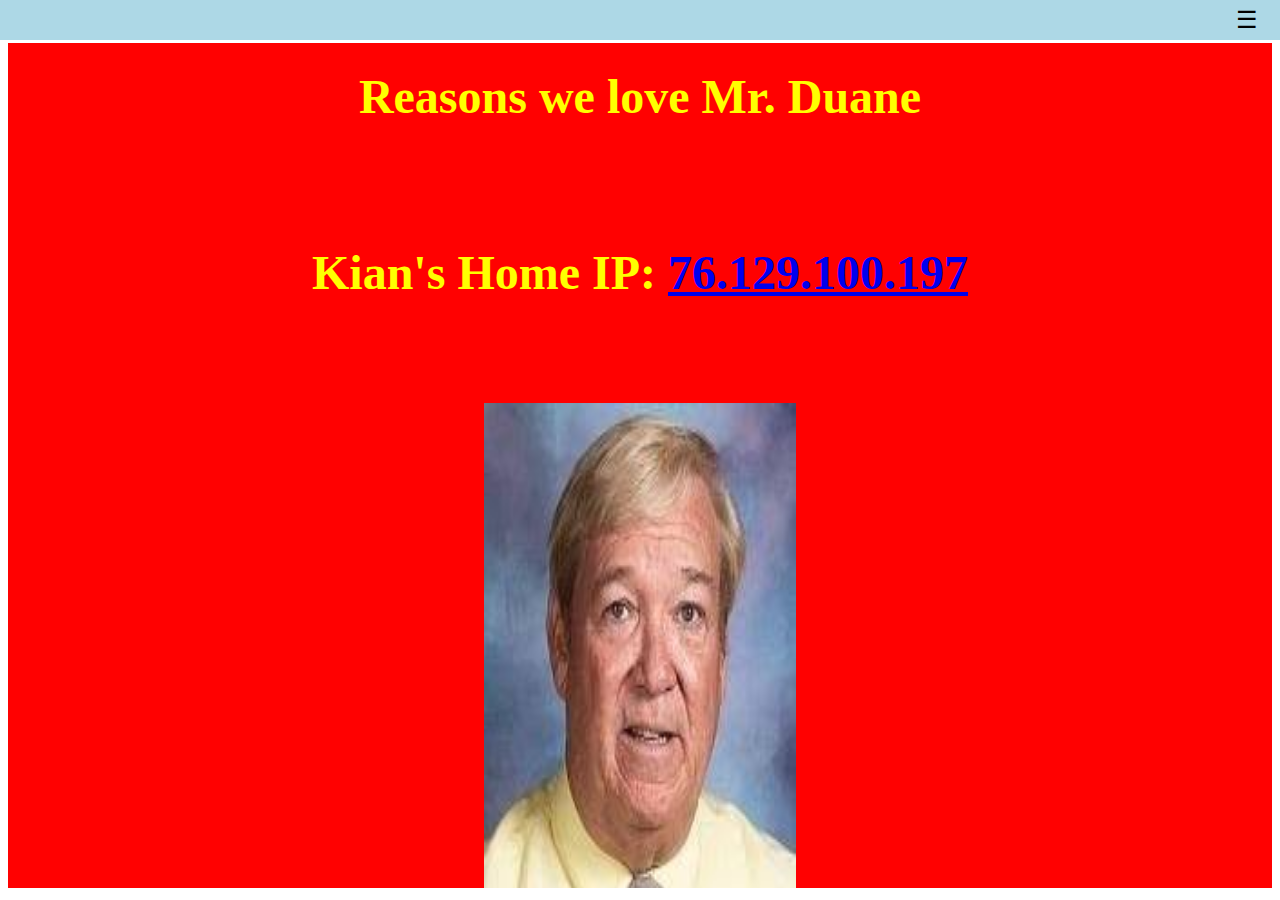
<file: index.html>
<!DOCTYPE html>
<html lang="en">
<head>
  <title>WeLoveDuane</title>
  <meta charset="UTF-8">
  <link rel="stylesheet" href="./stylesheets/style.css">
  <link rel="icon" type="image/x-icon" href="./assets/favicon.png">
</head>
  <body>
    <div class="navigation">
      <div class="dropdown">
        <button id="dropbtn" class="dropbtn"><span class="hamburger-icon">&#9776;</span></button>
      </div>
    </div>
    <div class="dropdown-container">
      <div id="dropdown-content" class="dropdown-content">
        <a href="weloveduane.html">Pookie Duane</a>
        <a href="movie.html">Movie</a>
      </div>
    </div>
    <iframe src="weloveduane.html" style="width:100%; height:calc(100vh - 55px); border:none; margin-top:35px;"></iframe>
    <script src="./scripts/indexscript.js"></script>
  </body>
</html>
</file>
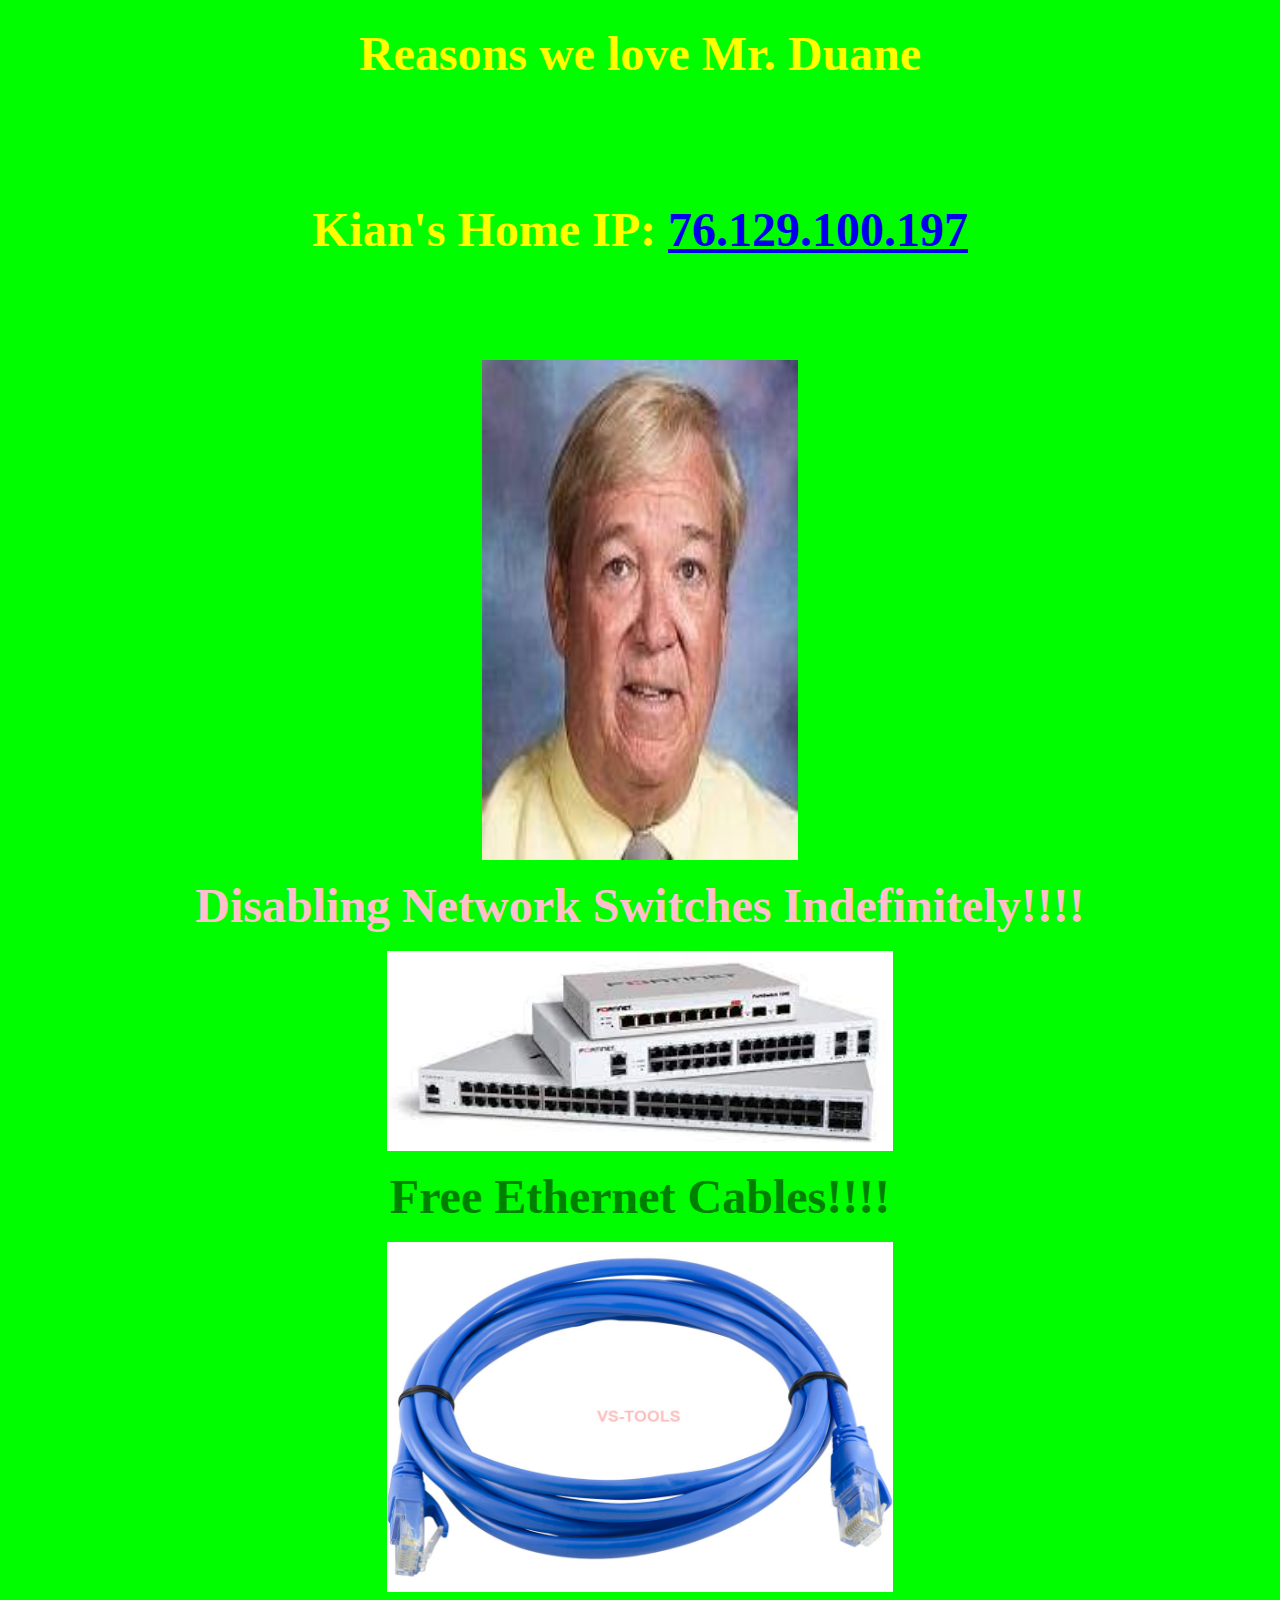
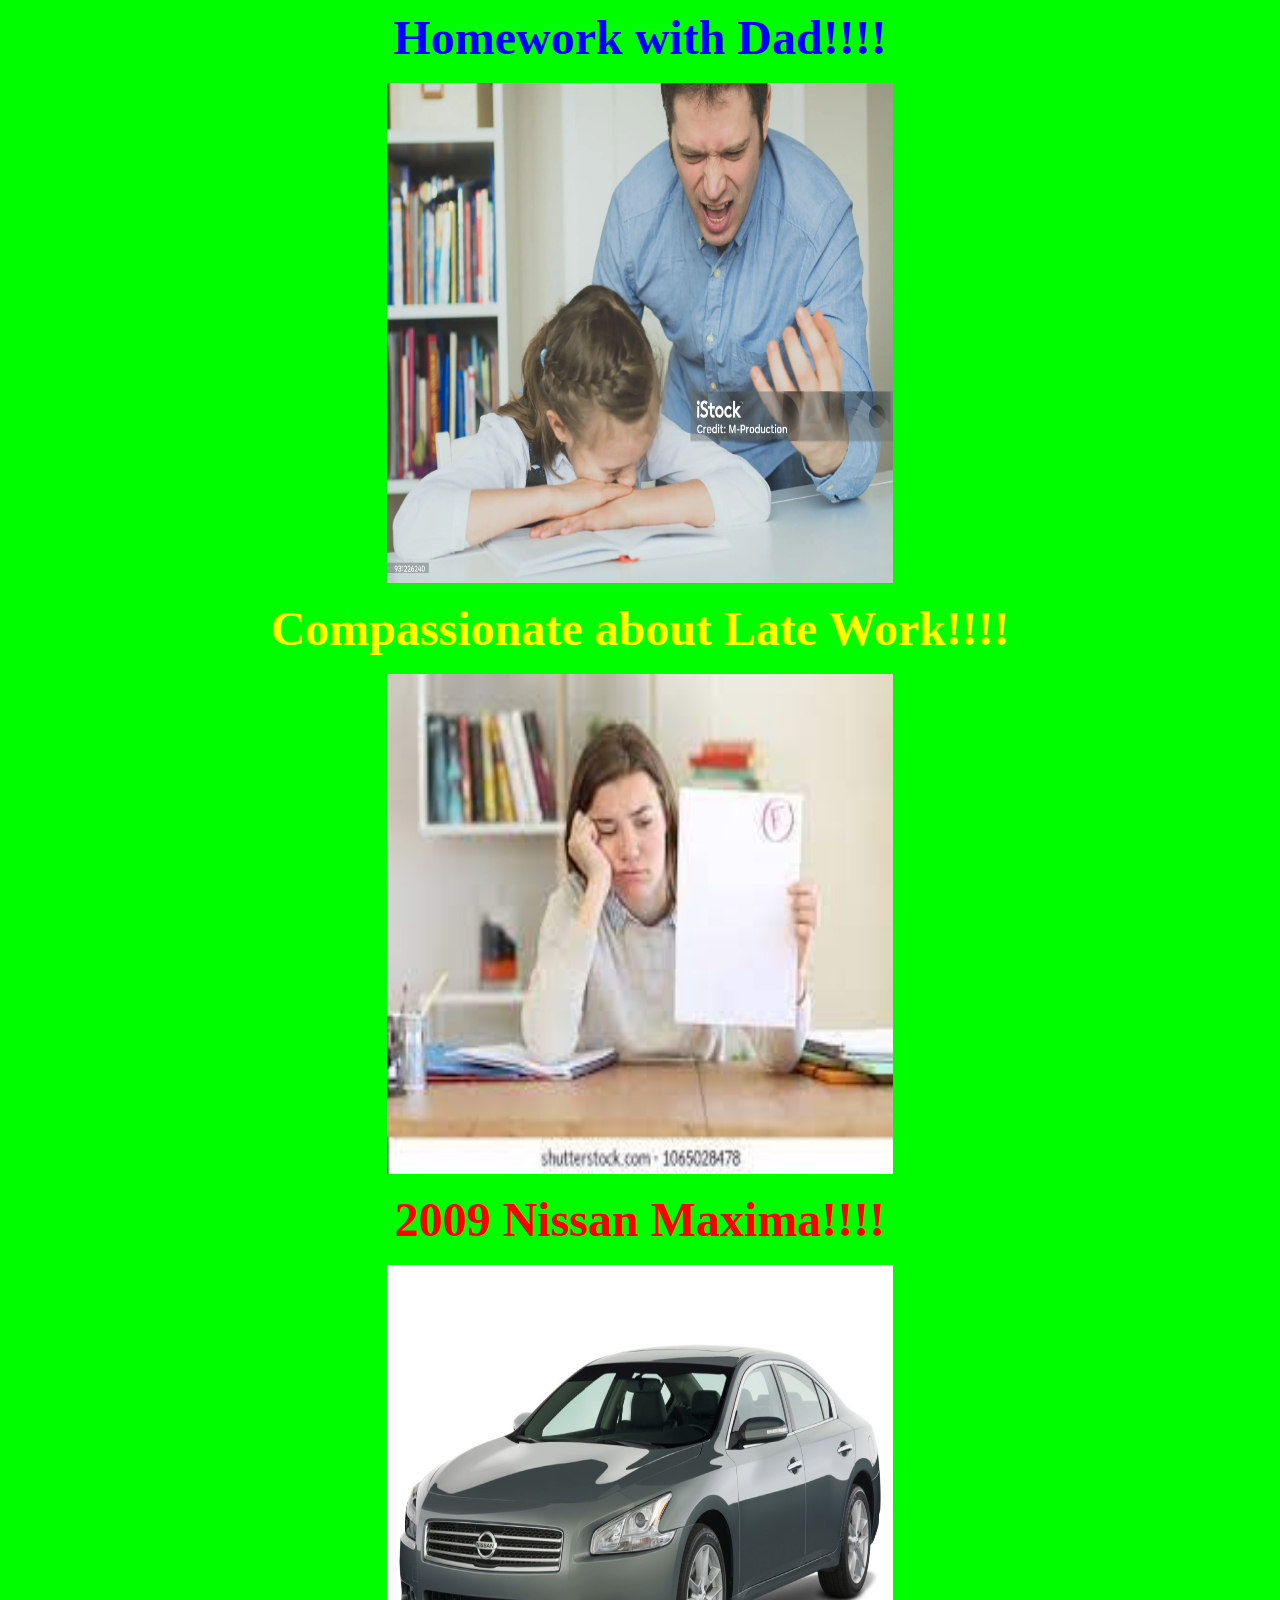
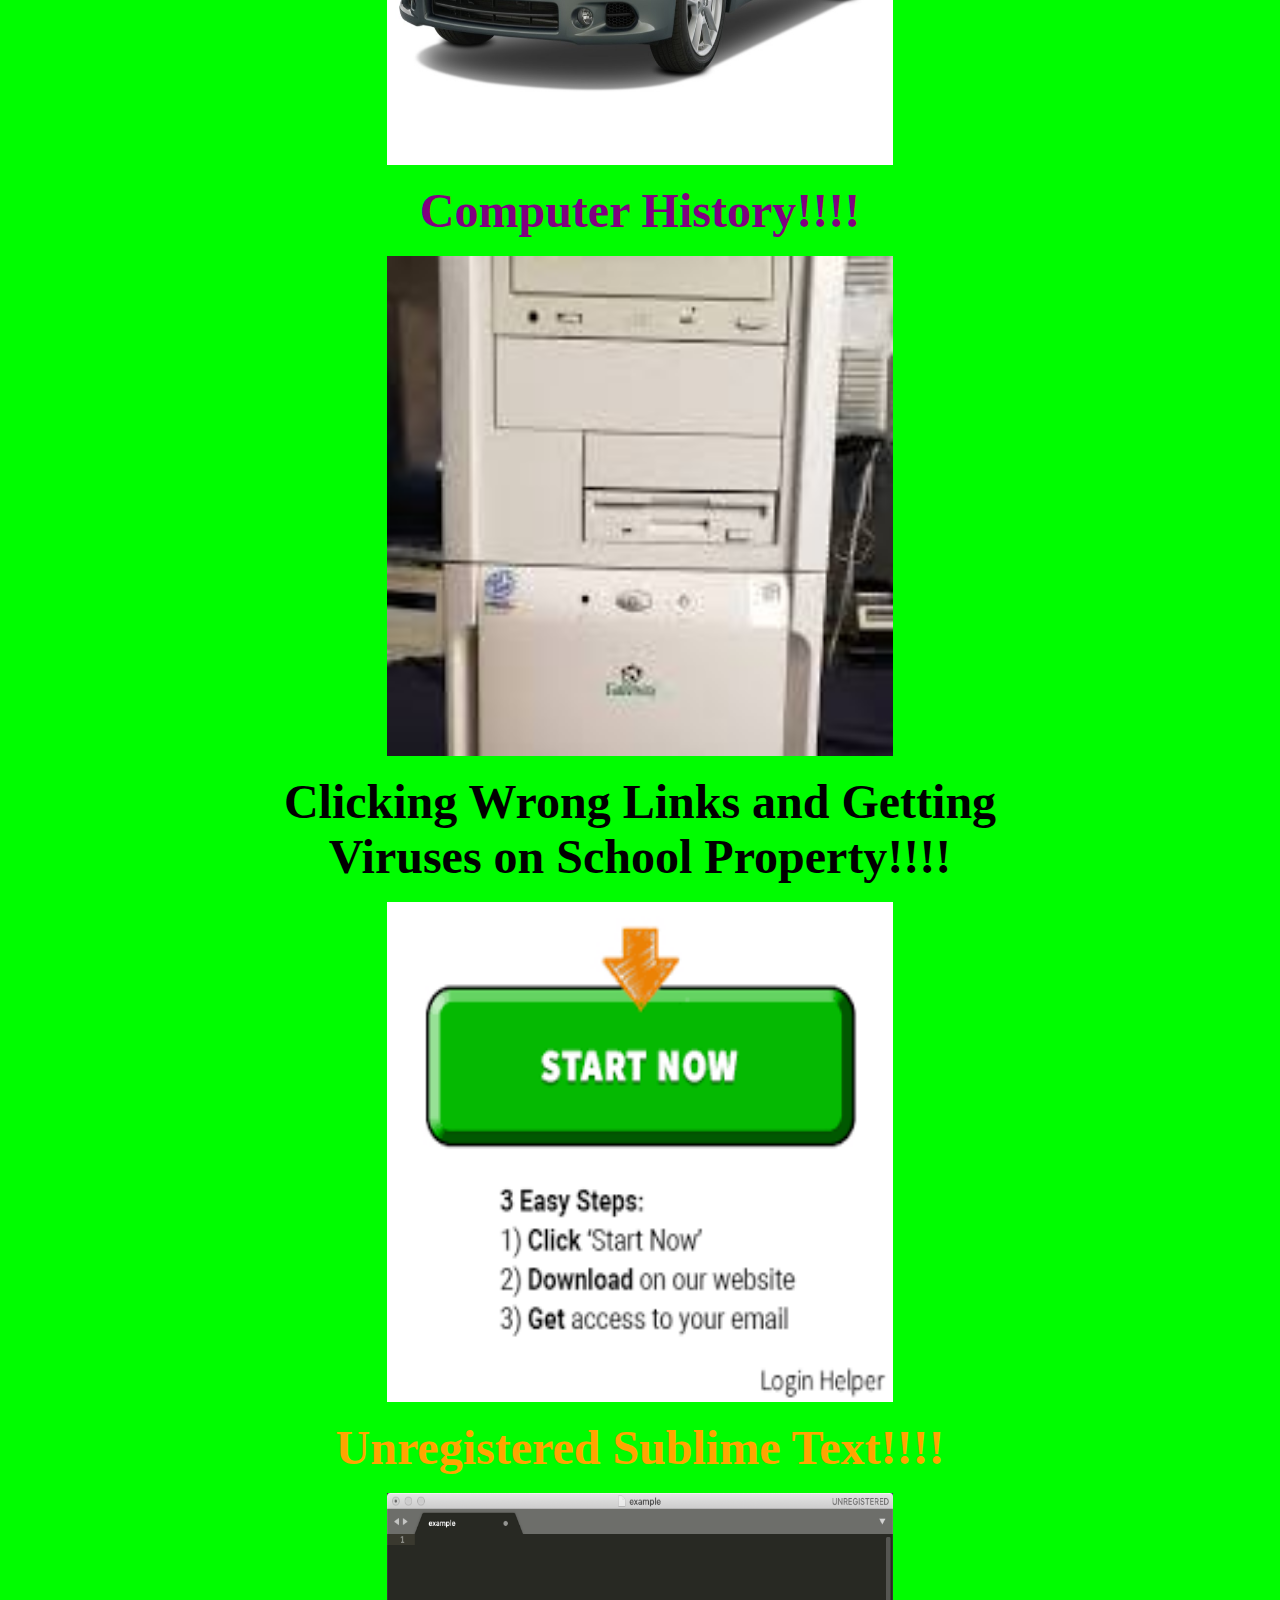
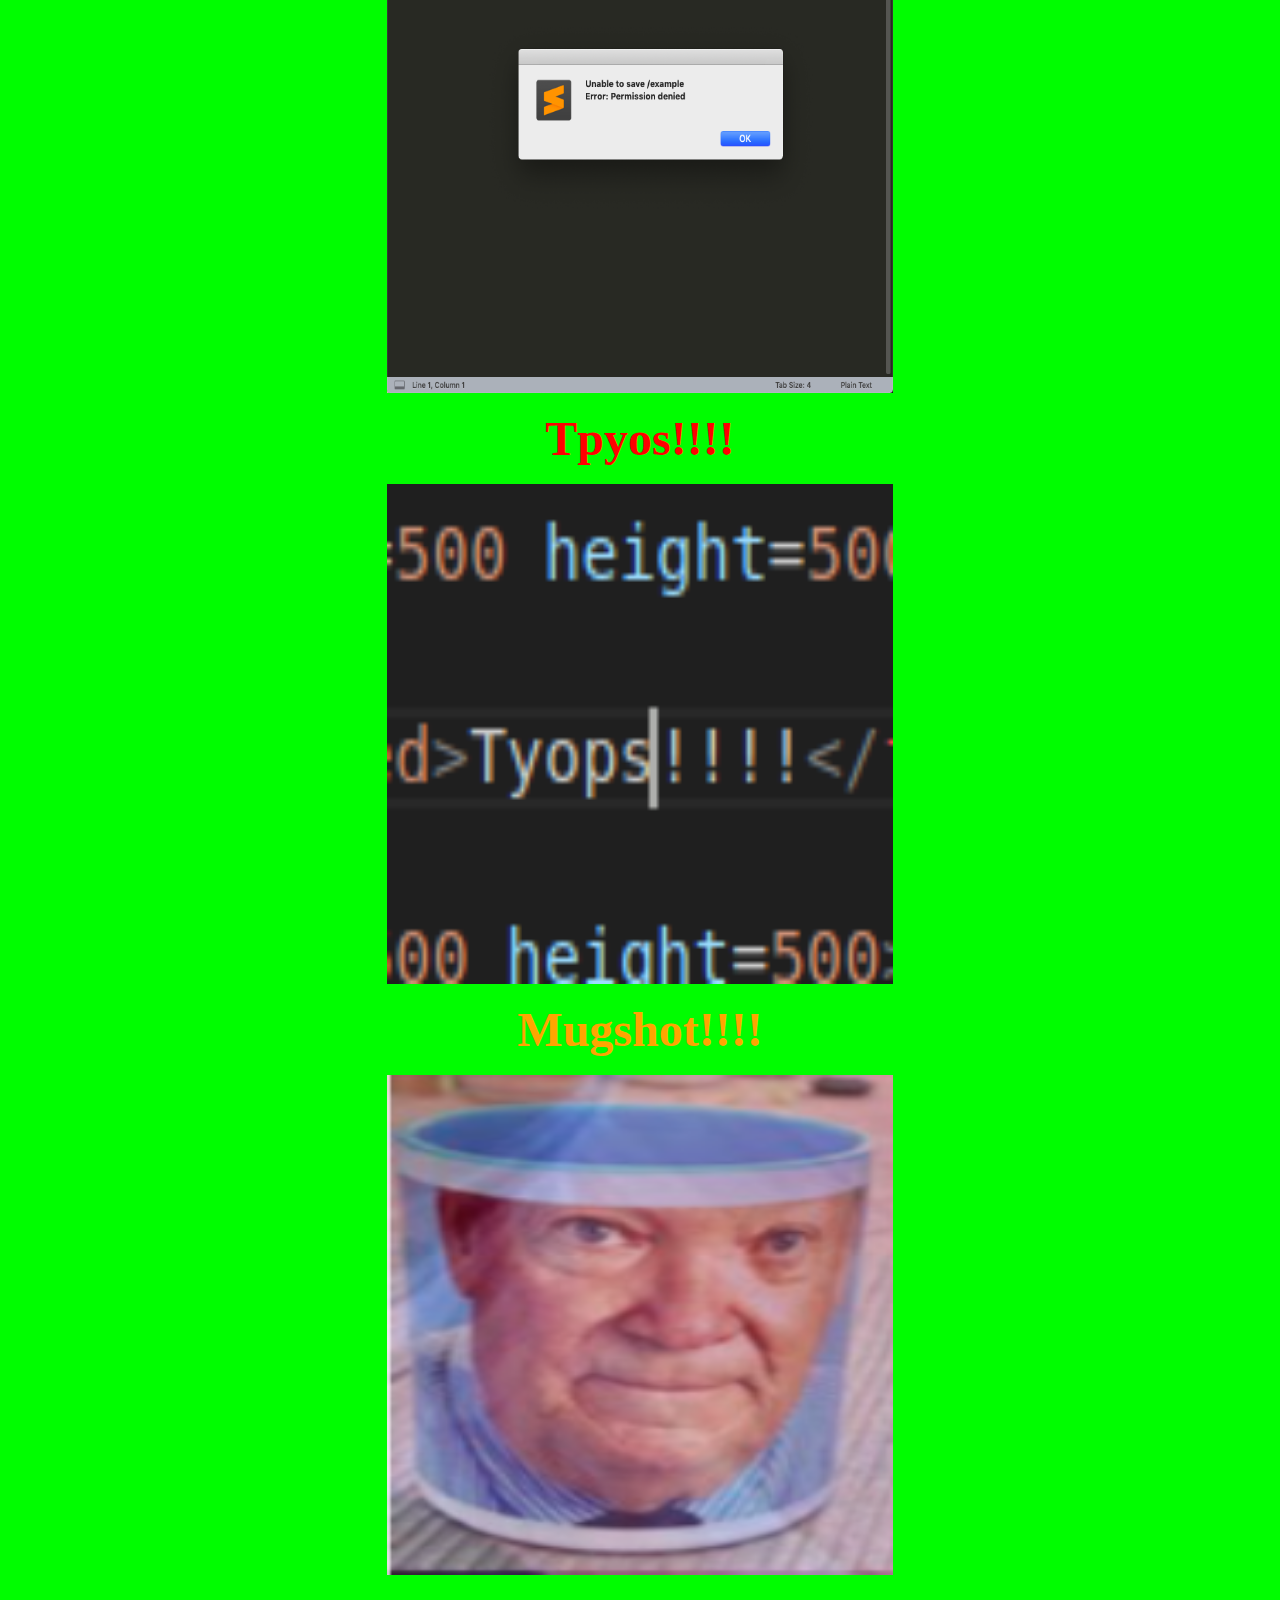
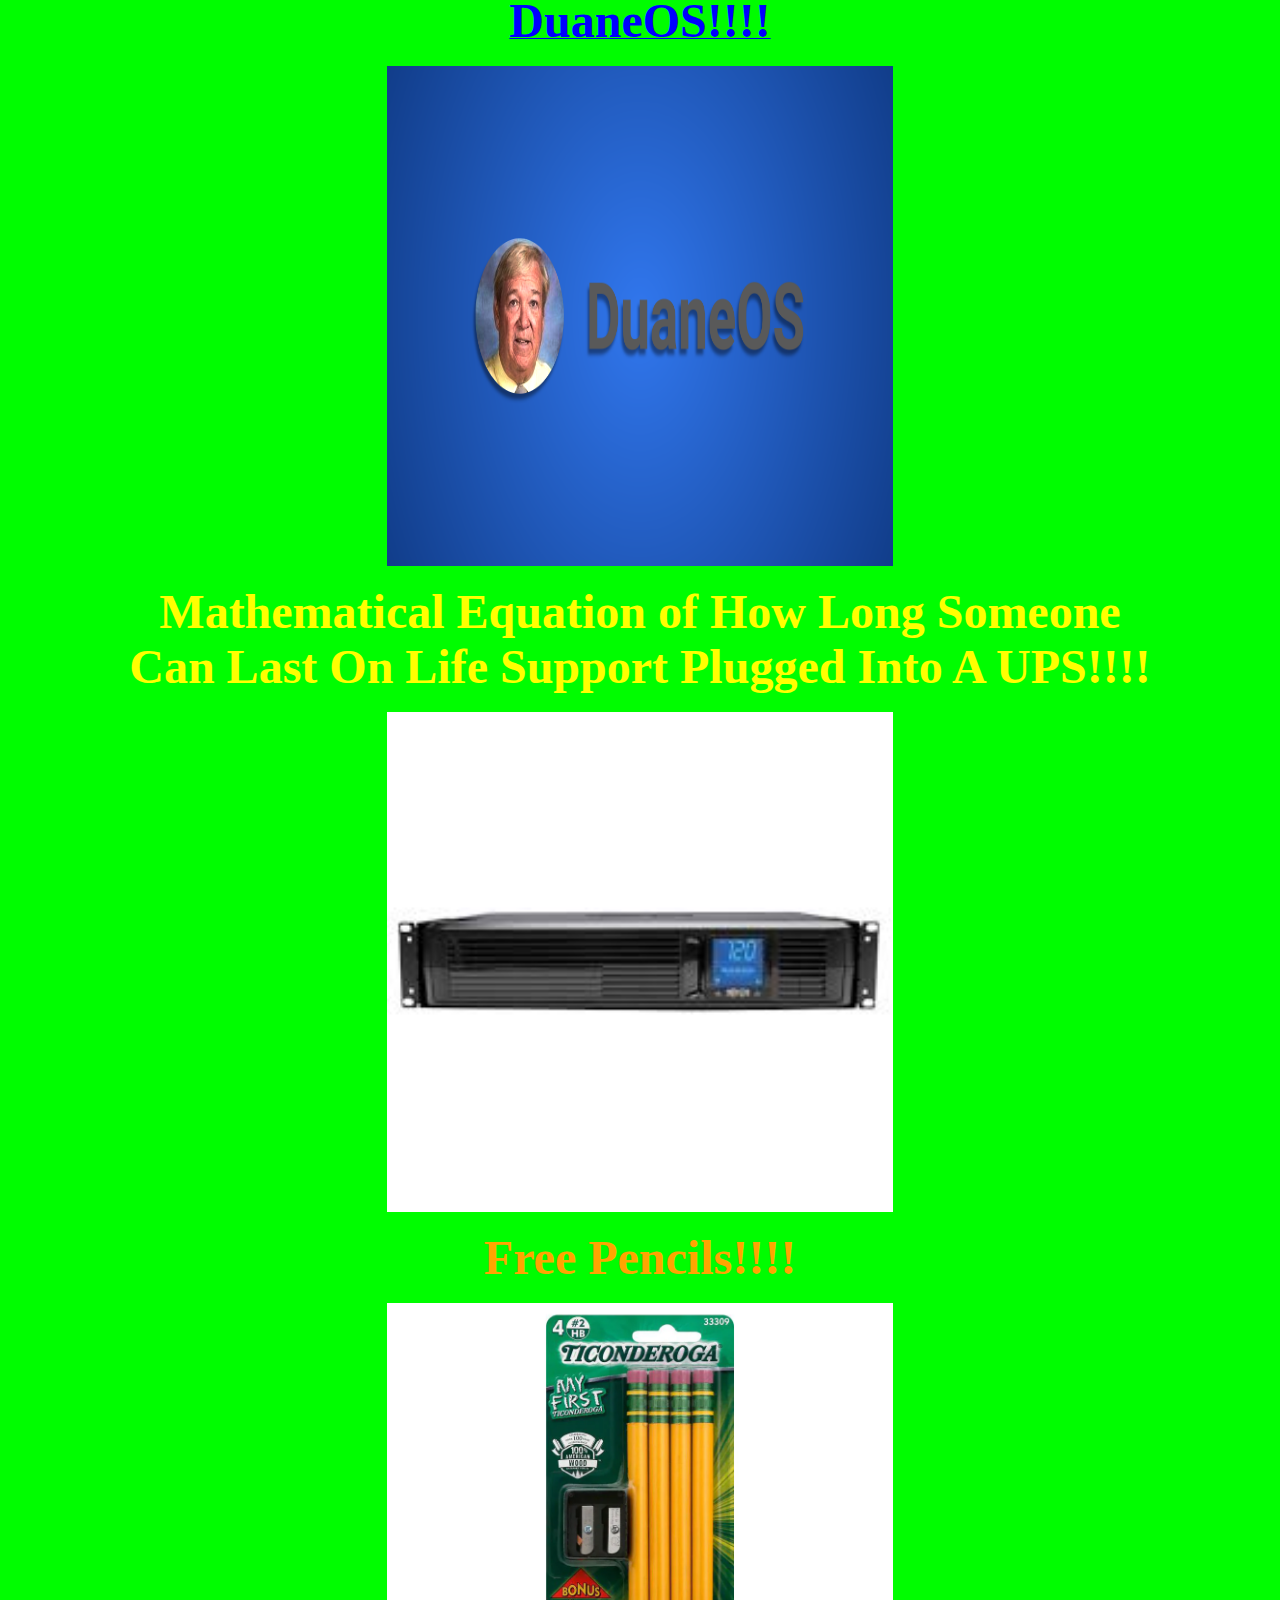
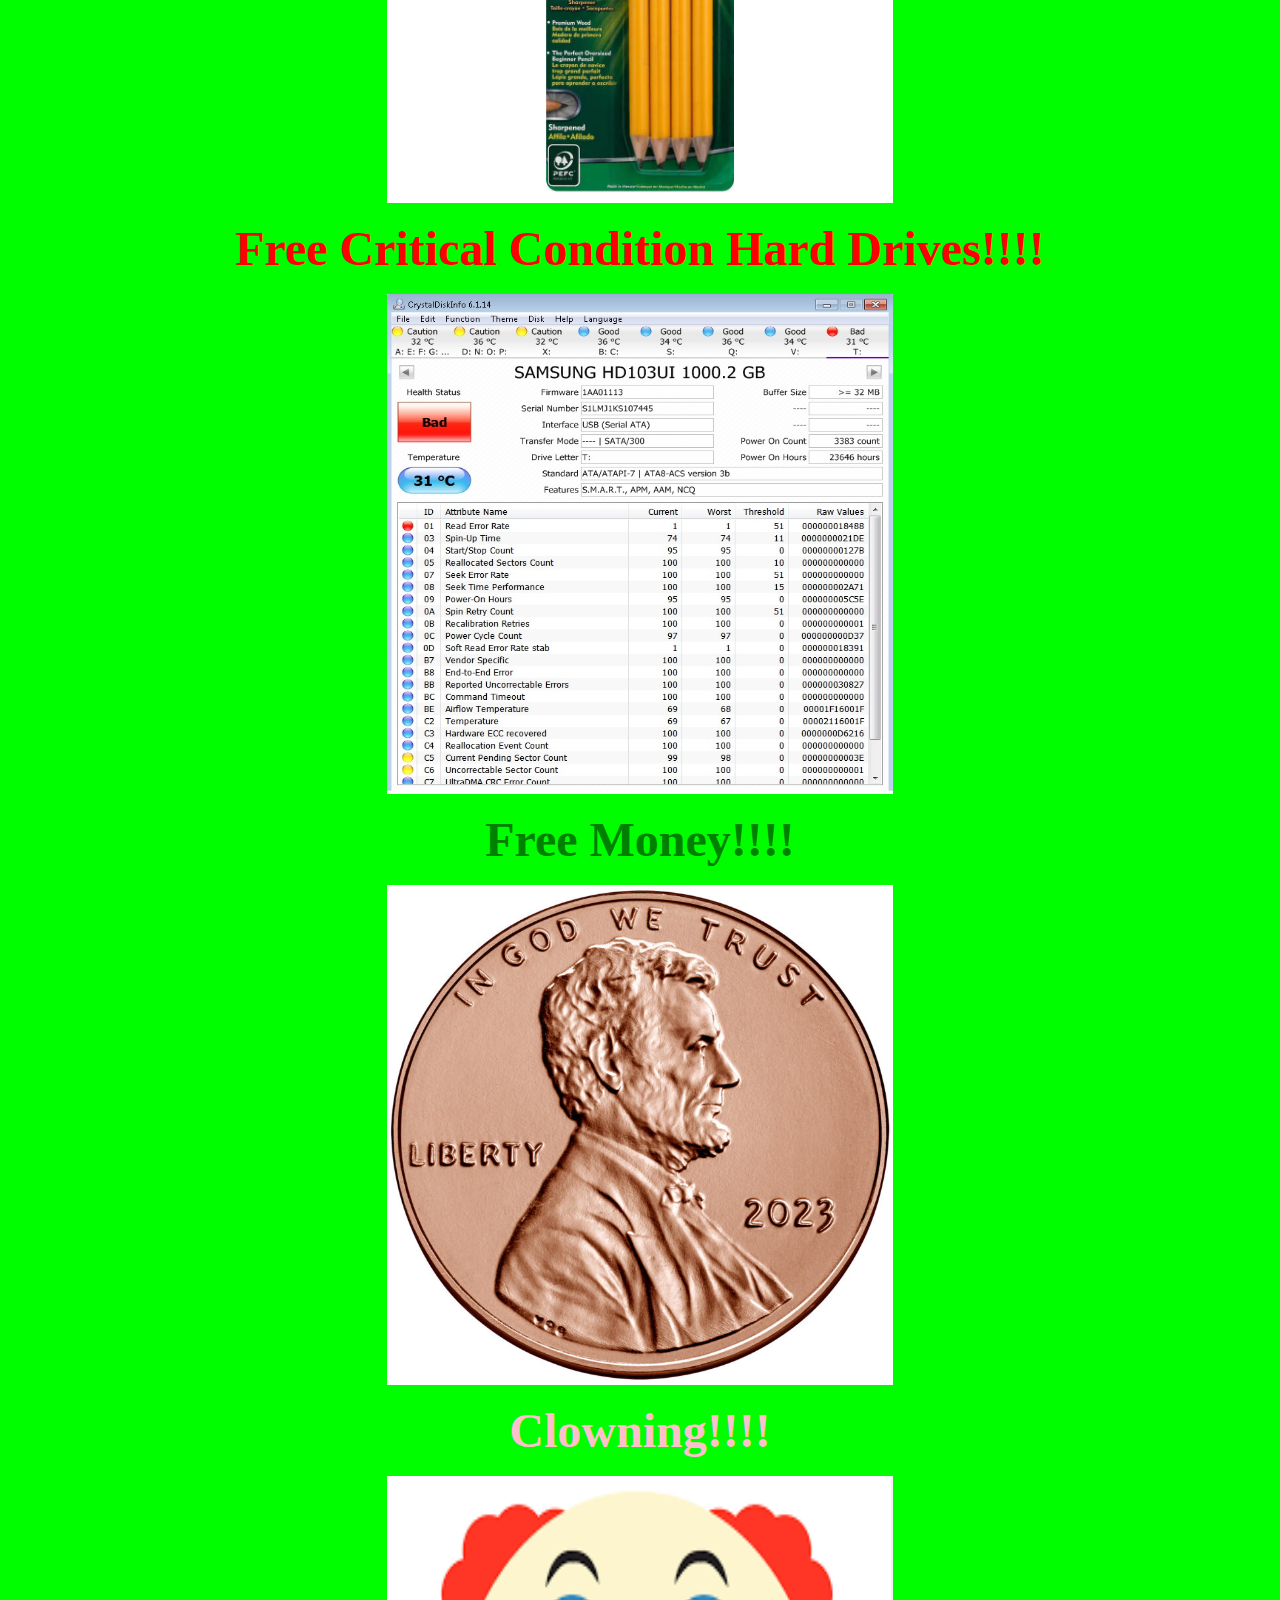
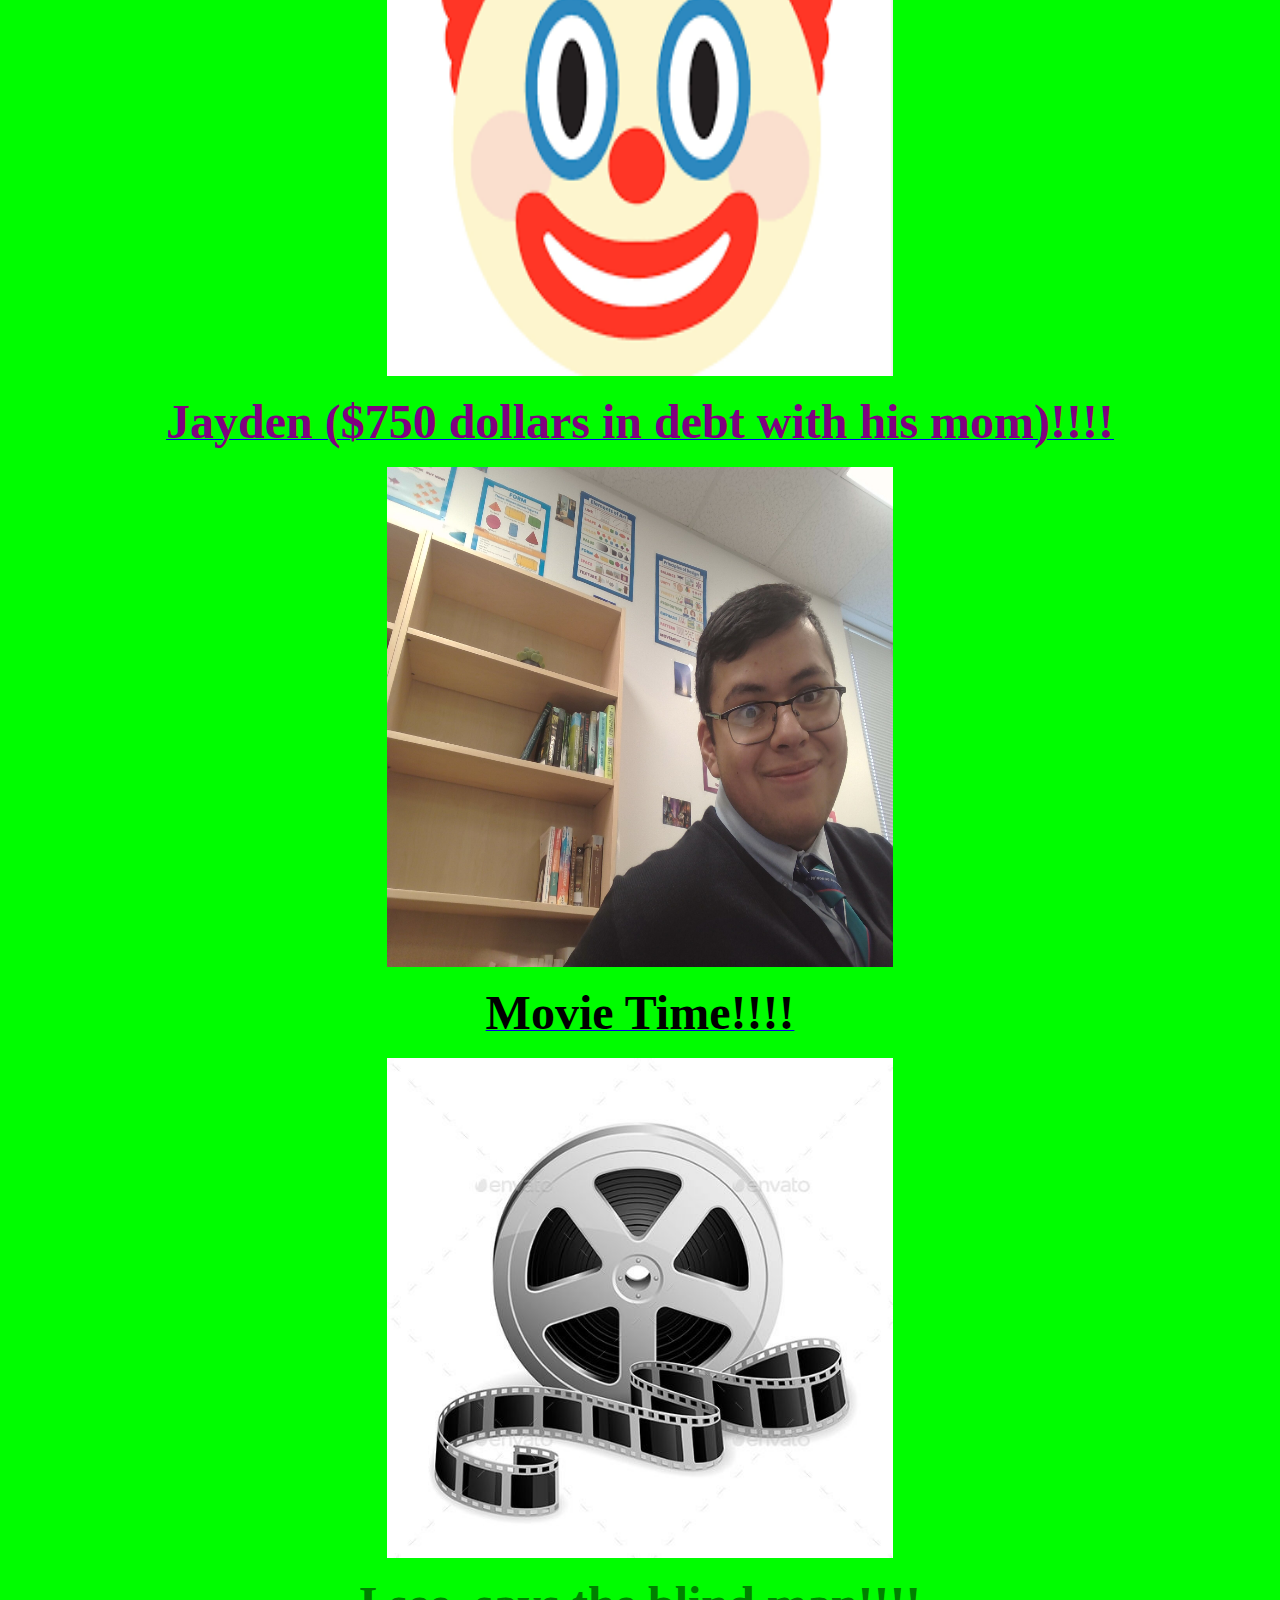
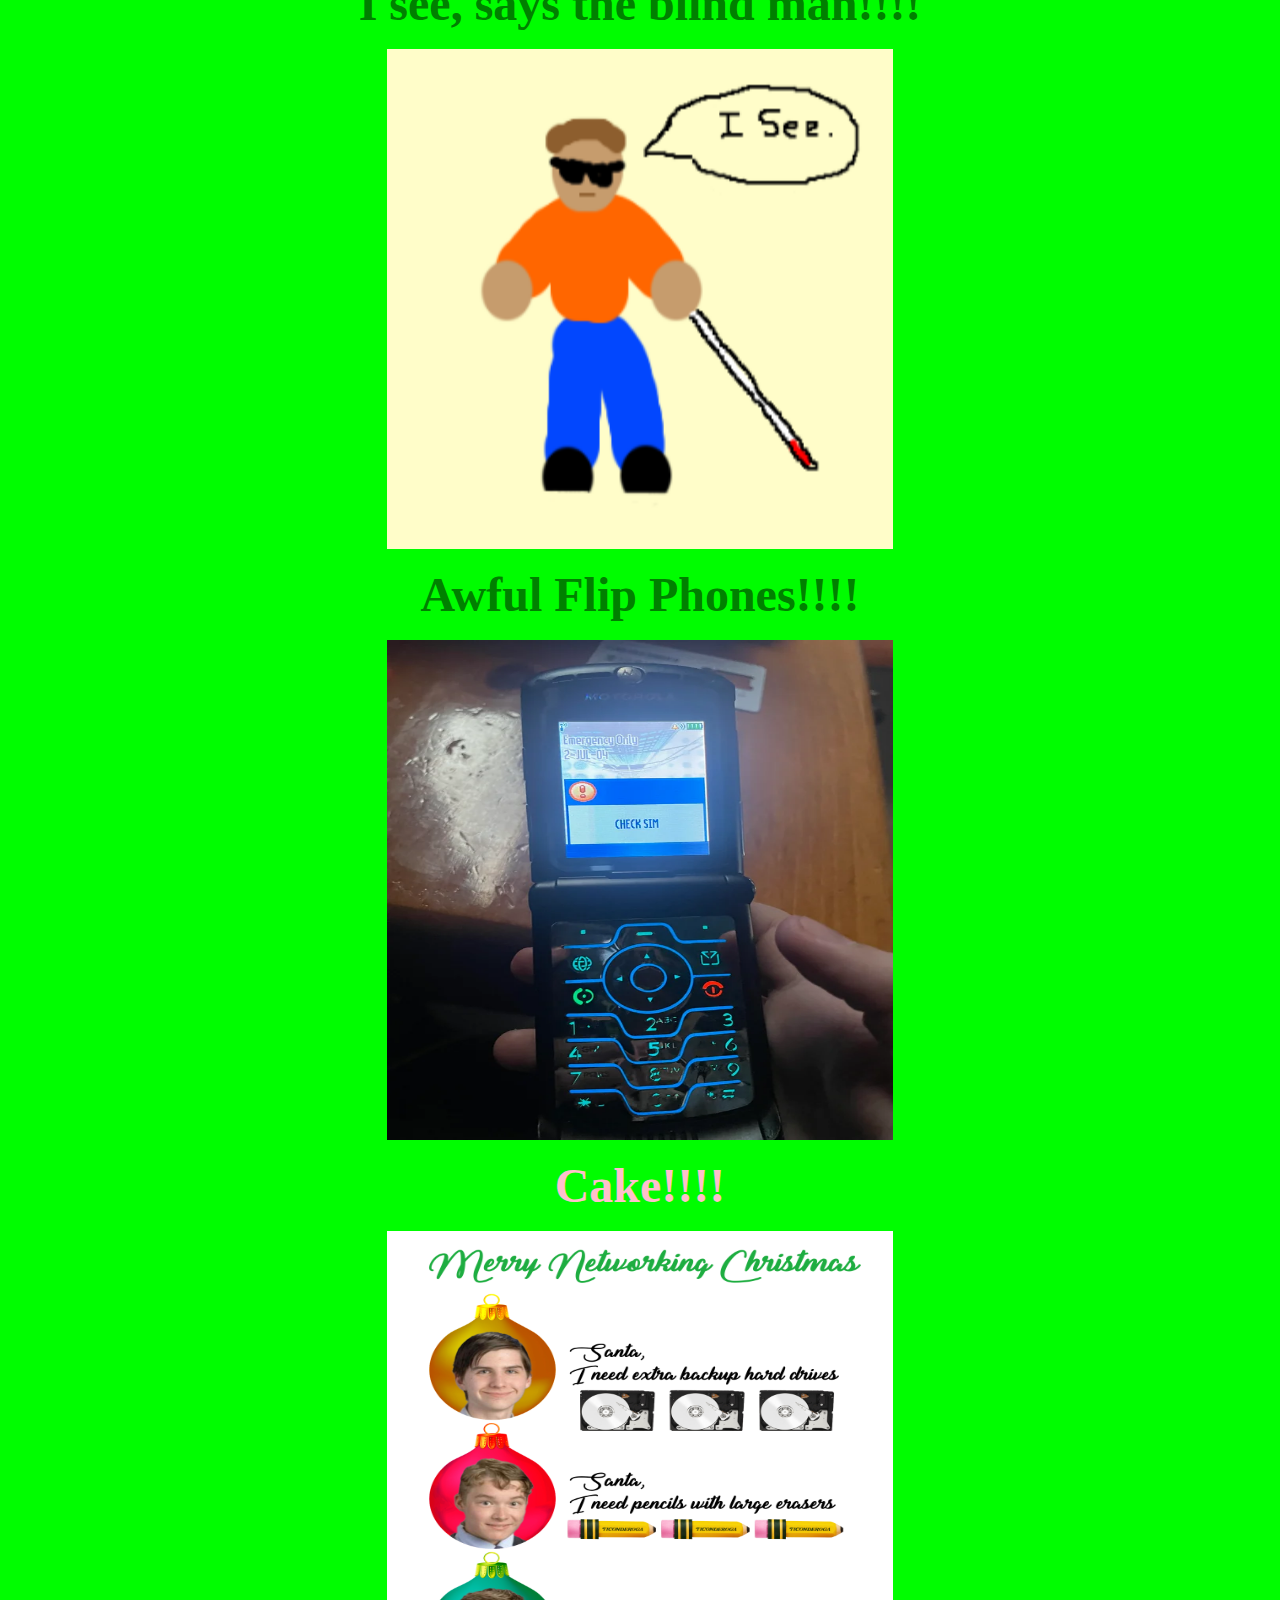
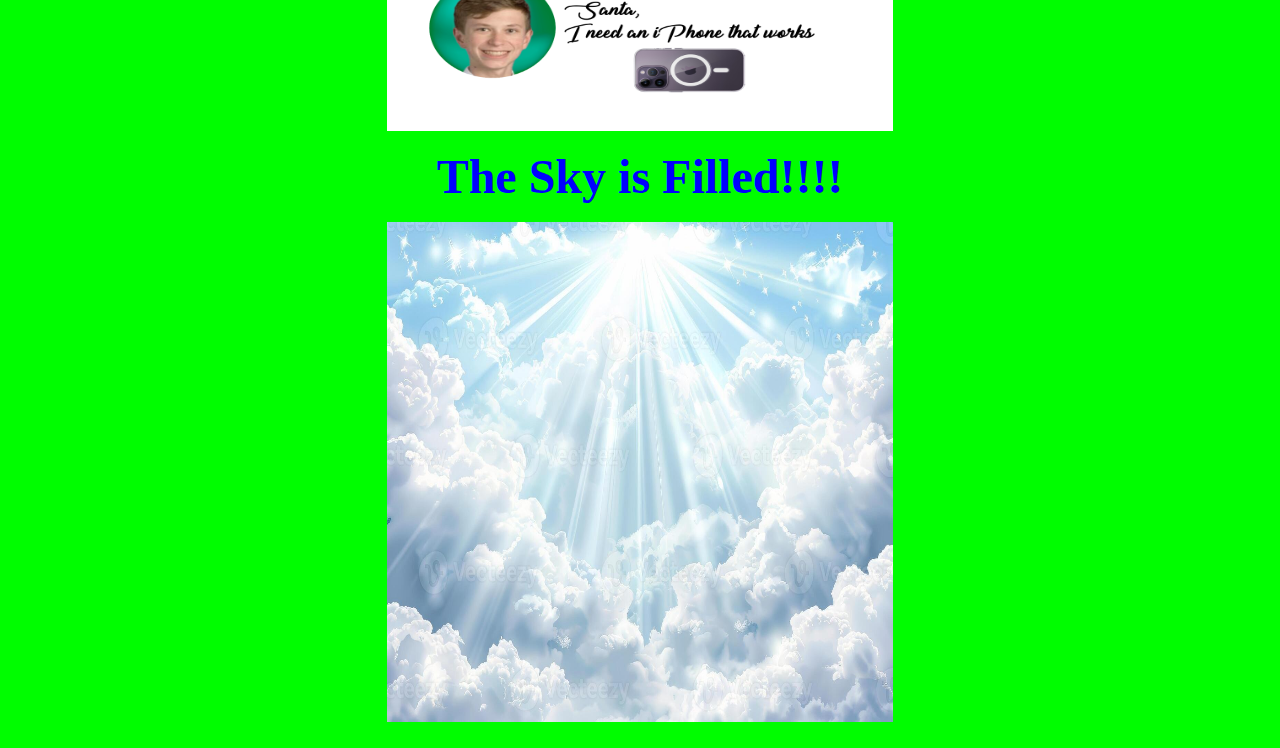
<file: weloveduane.html>
<html>
<head>
<style>
  body {
  font-family: "Comic Sans MS", "Comic Sans", cursive;
}
  </style>
<body background="./assets/strobe.gif">

    <picture="/home/reecedan08/Images/Pasted image.png""
    <p>
    <br><font size=+5><b><center><font color=yellow>Reasons we love Mr. Duane</font></center><br></p></b></font></body>
    <br><font size=+4><b><center><font color=yellow>Kian's Home IP: <a href="./assets/spook.html">76.129.100.197</a></font></center><br></p></b></font></body></p>
    <center><img src="./assets/favicon.png" width=25% height="500px"></center>
    <br>
    <center><b><font size=+5><font color=pink>Disabling Network Switches Indefinitely!!!!</b></font></font></center>
    <br>
    <center><img src="./assets/fortinet.png" width=40% height=200></center>
    <br>
    <center><b><font size=+5><font color=green>Free Ethernet Cables!!!!</font></font></b></center>
    <br>
    <center><img src="./assets/cable.png" width=40% height=350></center>
    <br>
    <center><b><font size=+5><font color=blue>Homework with Dad!!!!</font></font></b></center>
    <br>
    <center><img src="./assets/hwdad.webp" width=40% height=500></center>
    <br>
    <center><b><font size=+5><font color=yellow>Compassionate about Late Work!!!!</font></font></b></center>
    <br>
    <center><img src="./assets/fail.jpeg" width=40% height=500></center>
    <br>
    <center><b><font size=+5><font color=red>2009 Nissan Maxima!!!!</font></font></b></center>
    <br>
    <center><img src="./assets/maxima.png" width=40% height=500></center>
    <br>
    <center><b><font size=+5><font color=purple>Computer History!!!!</font></font></b></center>
    <br>
    <center><img src="./assets/artifact.png" width=40% height=500></center>
    <br>
    <center><b><font size=+5><font color=black>Clicking Wrong Links and Getting<br> Viruses on School Property!!!!</font></font></b></center>
    <br>
    <center><img src="./assets/download.png" width=40% height=500></center>
    <br>
    <center><b><font size=+5><font color=orange>Unregistered Sublime Text!!!!</font></font></b></center>
    <br>
    <center><img src="./assets/sublime.png" width=40% height=500></center>
    <br>
    <center><b><font size=+5><font color=red>Tpyos!!!!</font></font></b></center>
    <br>
    <center><img src="./assets/typos.png" width=40% height=500></center>
    <br>
    <center><b><font size=+5><font color=orange>Mugshot!!!!</font></font></b></center>
    <br>
    <center><img src="./assets/mug.png" width=40% height=500></center>
    <br>
    <a href="https://github.com/Amog-OS/AmogOS/releases/download/x64-1.5.0/AmogOS-1.5.0-x86_64.iso"><center><b><font size=+5><font color=blue>DuaneOS!!!!</font></font></b></center></a>
    <br>
    <a href="https://github.com/Amog-OS/AmogOS/releases/download/x64-1.5.0/AmogOS-1.5.0-x86_64.iso"><center><img src="./assets/D1.png" width=40% height=500></center></a>
    <br>
    <center><b><font size=+5><font color=yellow>Mathematical Equation of How Long Someone<br> Can Last On Life Support Plugged Into A UPS!!!!</font></font></b></center>
    <br>
    <center><img src="./assets/tripp.jpeg" width=40% height=500></center>
    <br>
    <center><b><font size=+5><font color=orange>Free Pencils!!!!</font></font></b></center>
    <br>
    <center><img src="./assets/pencil.webp" width=40% height=500></center>
    <br>
    <center><b><font size=+5><font color=red>Free Critical Condition Hard Drives!!!!</font></font></b></center>
    <br>
    <center><img src="./assets/drive.jpg" width=40% height=500></center>
    <br>
    <center><b><font size=+5><font color=green>Free Money!!!!</font></font></b></center>
    <br>
    <center><img src="./assets/money.jpg" width=40% height=500></center>
    <br>
    <center><b><font size=+5><font color=pink>Clowning!!!!</font></font></b></center>
    <br>
    <center><img src="./assets/favicon2.ico" width=40% height=500></center>
    <br>
    <a href="https://www.youtube.com/watch?v=dQw4w9WgXcQ"><center><b><font size=+5><font color=purple>Jayden ($750 dollars in debt with his mom)!!!!</font></font></b></center></a>
    <br>
    <a href="https://www.youtube.com/watch?v=dQw4w9WgXcQ"><center><img src="./assets/jayden.jpg" width=40% height=500></center></a>
    <br>
    <a href="./assets/movie.html"><center><b><font size=+5><font color=black>Movie Time!!!!</font></font></b></center></a>
    <br>
    <a href="./assets/movie.html"><center><img src="./assets/movietime.jpg" width=40% height=500></center></a>
    <br>
    <center><b><font size=+5><font color=green>I see, says the blind man!!!!</font></font></b></center>
    <br>
    <center><img src="./assets/blind.png" width=40% height=500></center>
    <br>
    <center><b><font size=+5><font color=green>Awful Flip Phones!!!!</font></font></b></center>
    <br>
    <center><img src="./assets/phone.webp" width=40% height=500></center>
    <br>
    <center><b><font size=+5><font color=pink>Cake!!!!</font></font></b></center>
    <br>
    <center><img src="./assets/2023 cake.jpg" width=40% height=500></center>
    <br>
    <center><b><font size=+5><font color=blue>The Sky is Filled!!!!</font></font></b></center>
    <br>
    <center><img src="./assets/theskyisfilled.jpeg" width=40% height=500></center>
    <center><audio autoplay>
      <source src="./assets/pipe.mp3" type="audio/MPEG">
    Your browser does not support the audio element.
    </audio></center>
    <br>
    </font>
    </font>
</body>
</head>
</html>
</file>
<file: stylesheets/style.css>
.navigation {
    display: flex;
    justify-content: flex-end;
    position: fixed;
    top: 0;
    left: 0;
    width: 100%;
    background-color: lightblue;
    z-index: 2;
}

.dropdown {
    position: relative;
    display: inline-block;
    z-index: 1;
}

.dropdown-container {
    position: relative;
    z-index: 1; /* This positions the dropdown container below the navbar */
}

.dropdown-content {
    display: none;
    position: absolute;
    right: 0;
    top: 35px;
    background-color: #f9f9f9;
    min-width: 160px;
    box-shadow: 0px 8px 16px 0px rgba(0,0,0,0.2);
}

.dropdown-content.show {
    display: block;
    animation: slide-down 0.5s forwards;
}

.dropdown-content a {
    color: black;
    padding: 12px 16px;
    text-decoration: none;
    display: block;
}

@keyframes slide-down {
    0% {
        transform: translateY(-100%);
    }
    100% {
        transform: translateY(0);
    }
}

@keyframes slide-up {
    0% {
        transform: translateY(0);
    }
    100% {
        transform: translateY(-100%);
    }
}

.dropbtn {
    background-color: lightblue;
    color: black;
    padding: 6px;
    font-size: 16px;
    border: none;
}

.dropbtn:hover {
    color: green;
    cursor: pointer;
}

.hamburger-icon {
    font-size: 24px; /* Increase this value to make the hamburger icon bigger */
    padding: 16px; /* Move the padding from .dropbtn to here */
}
</file>
